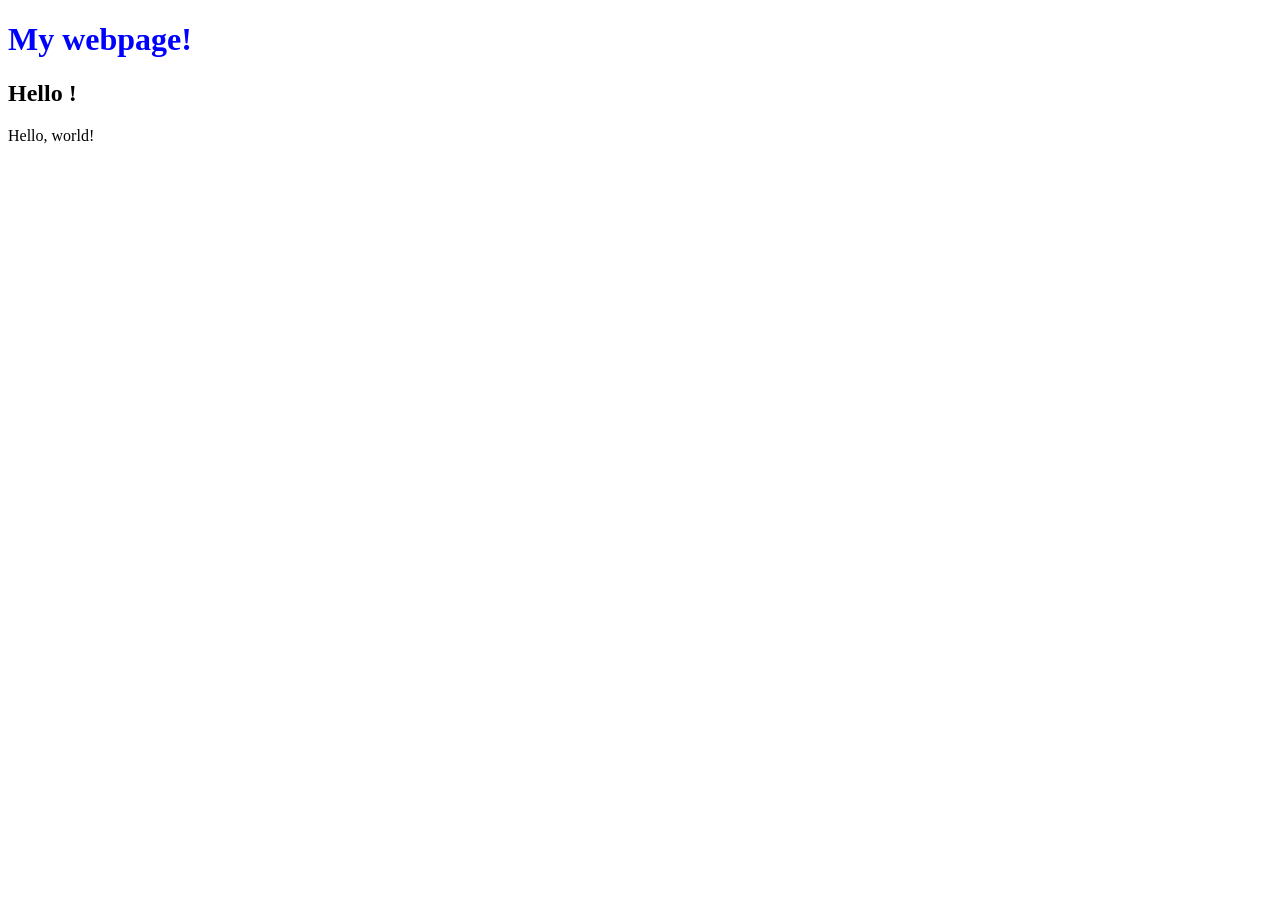
<file: index.html>
<!DOCTYPE html>
<html lang=="en">
    <head>
        <title>Hello!</title>
        <style>
            h1 {
                color: blue;
            }
        </style>
    </head>
    <body>
        <h1>My webpage!</h1>
        <h2>Hello !</h2>
        Hello, world!
    </body>
</html>
</file>
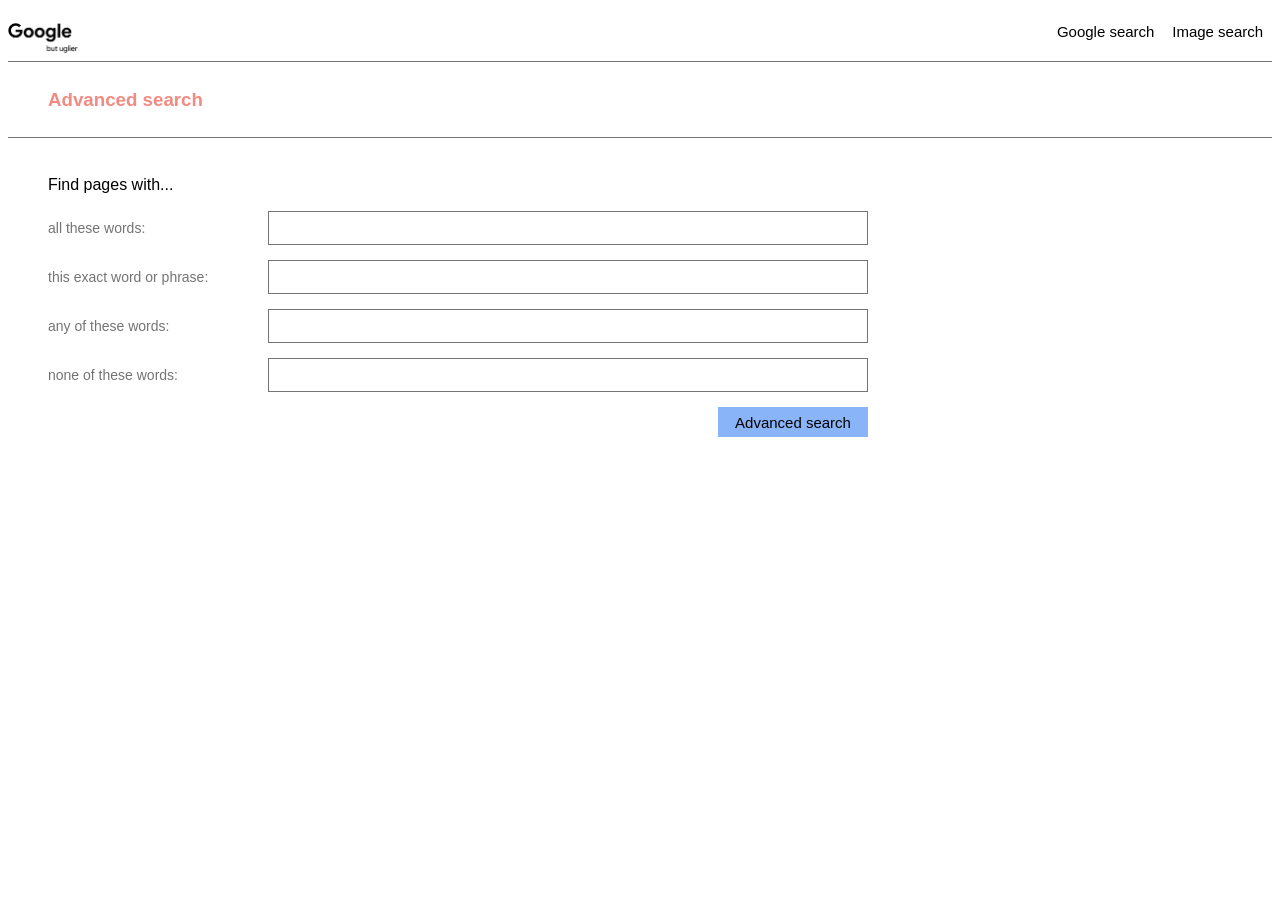
<file: advanced_search.html>
<!DOCTYPE html>
<html lang="en">
    <head>
        <title>uAdvanced</title>
        <link rel="stylesheet" href="index.css">
        <style>
            .input3 {
                height: 30px;
                border: 1px solid #747474;
                font-size: 16px;
                padding-left: 10px;
            }
            .input4 {
                width: 150px;
                height: 30px;
                font-size: 15px;
                border : 2px;
                justify-self: right;
                background-color: #8ab4f8;
            }
            #grid {
                display: grid;
                padding-left: 40px;
                grid-column-gap: 20px;
                grid-row-gap: 15px;
                grid-template-columns: 200px minmax(200px, 600px);
            }
            .grid-item-text {
                font-size: 14px;
                align-self: center;
                color: #747474;
            }
            h3 {
                color: #f28b82;
                padding-left: 40px;
                padding-top: 8px;
                padding-bottom: 8px;
            }
            
        </style>
    </head>
    <body>
        <div style="padding-top: 15px; padding-bottom: 30px;">
            <span style="float: left;">
                <img src="figures/logo.png" alt="google" width="70">
            </span>
            <span style="float: right;">
                <a href="index.html">Google search</a>
                &nbsp;&nbsp;
                <a href="image_search.html">Image search</a>
                &nbsp;
            </span>
        </div>
        <hr style="border: none; border-top: 1px solid #747474;">
        <h3>Advanced search</h3>
        <hr style="border: none; border-top: 1px solid #747474;">
        <div style="padding-top: 30px;">
            <form action="https://www.google.com/search">
                <div id="grid">
                    <div style="font-size: 16px; height: 20px;">Find pages with...</div>
                    <div></div>

                    <div class="grid-item-text">all these words:</div>
                    <input class="input3" type="text" name="as_q">
                   
                    <div class="grid-item-text">this exact word or phrase:</div>
                    <input class="input3" type="text" name="as_epq">

                    <div class="grid-item-text">any of these words:</div>
                    <input class="input3" type="text" name="as_oq">
                    
                    <div class="grid-item-text">none of these words:</div>
                    <input class="input3" type="text" name="as_eq">

                    <div></div>
                    <input class="input4" type="submit" value="Advanced search">
                </div>
            </form>
        </div>
    </body>
</html>
</file>
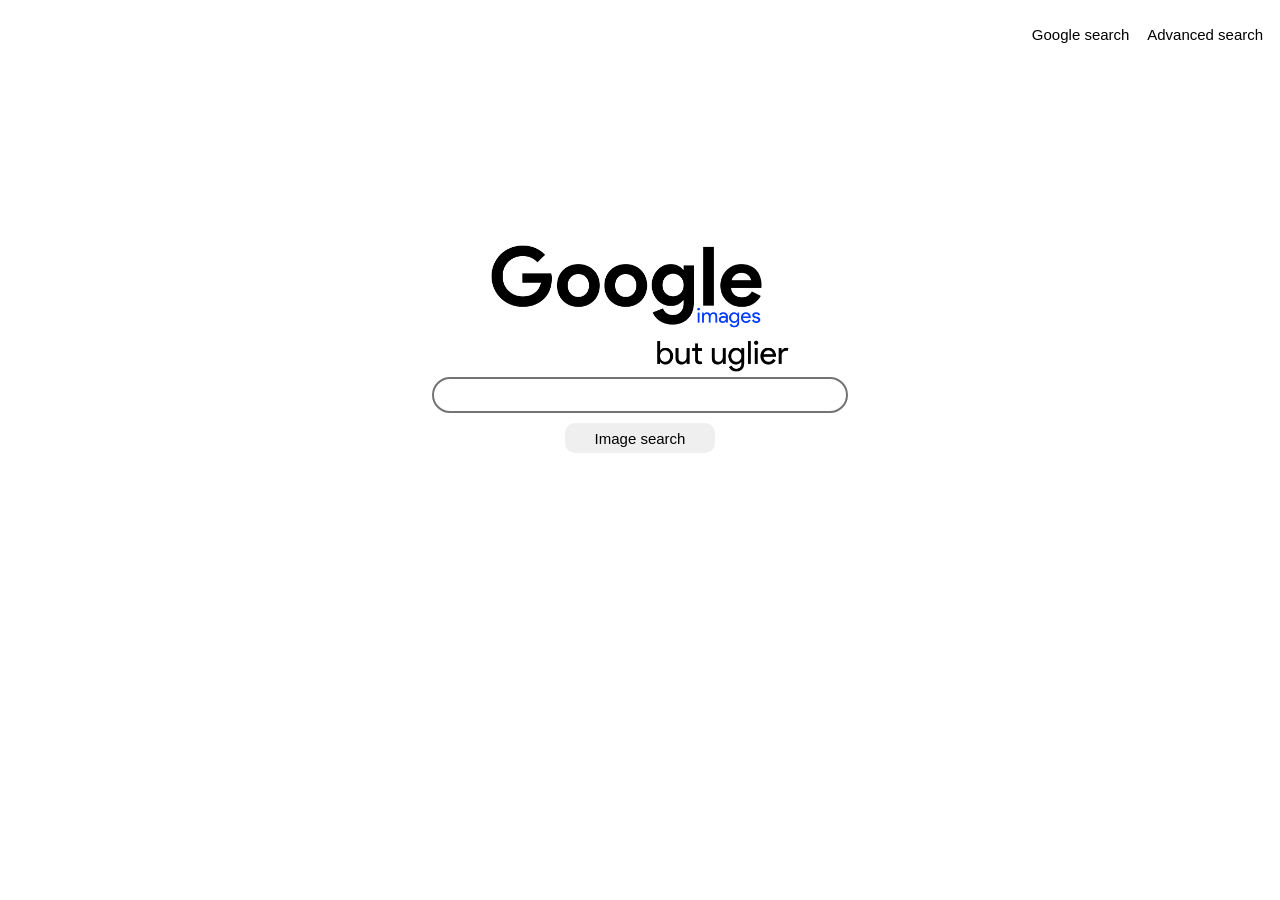
<file: image_search.html>
<!DOCTYPE html>
<html lang="en">
    <head>
        <title>uImage</title>
        <link rel="stylesheet" href="index.css">
    </head>
    <body>
        <div align="right">
            <br>
            <a href="index.html">Google search</a>
            &nbsp;&nbsp;
            <a href="advanced_search.html">Advanced search</a>
            &nbsp;
        </div>
        <div align="center" style="padding-top: 200px;">
            <img src="figures/logo_image.png" alt="google" width="300">
        </div>
        <div align="center">
            <form action="https://www.google.com/search">
                <input class="input1" type="text" name="q">
                <br>
                <input type="hidden" name="udm" value="2">
                <input class="input2" type="submit" value="Image search">
            </form>
        </div>
    </body>
</html>
</file>
<file: index.css>
* {
    font-family: Arial, Helvetica, sans-serif;
}
.input1 {
    width: 400px;
    height: 30px;
    border-radius:20px;
    border: 2px solid #747474;
    font-size: 16px;
    padding-left: 10px;
}
.input2 {
    width: 150px;
    height: 30px;
    font-size: 15px;
    border-radius:10px;
    border : 2px;
    margin-top: 10px;
}
a {
    font-size:15px;
    color:black;
    text-decoration:none;
}
a:hover {
    color: blue;
    text-decoration: underline;
}
</file>
